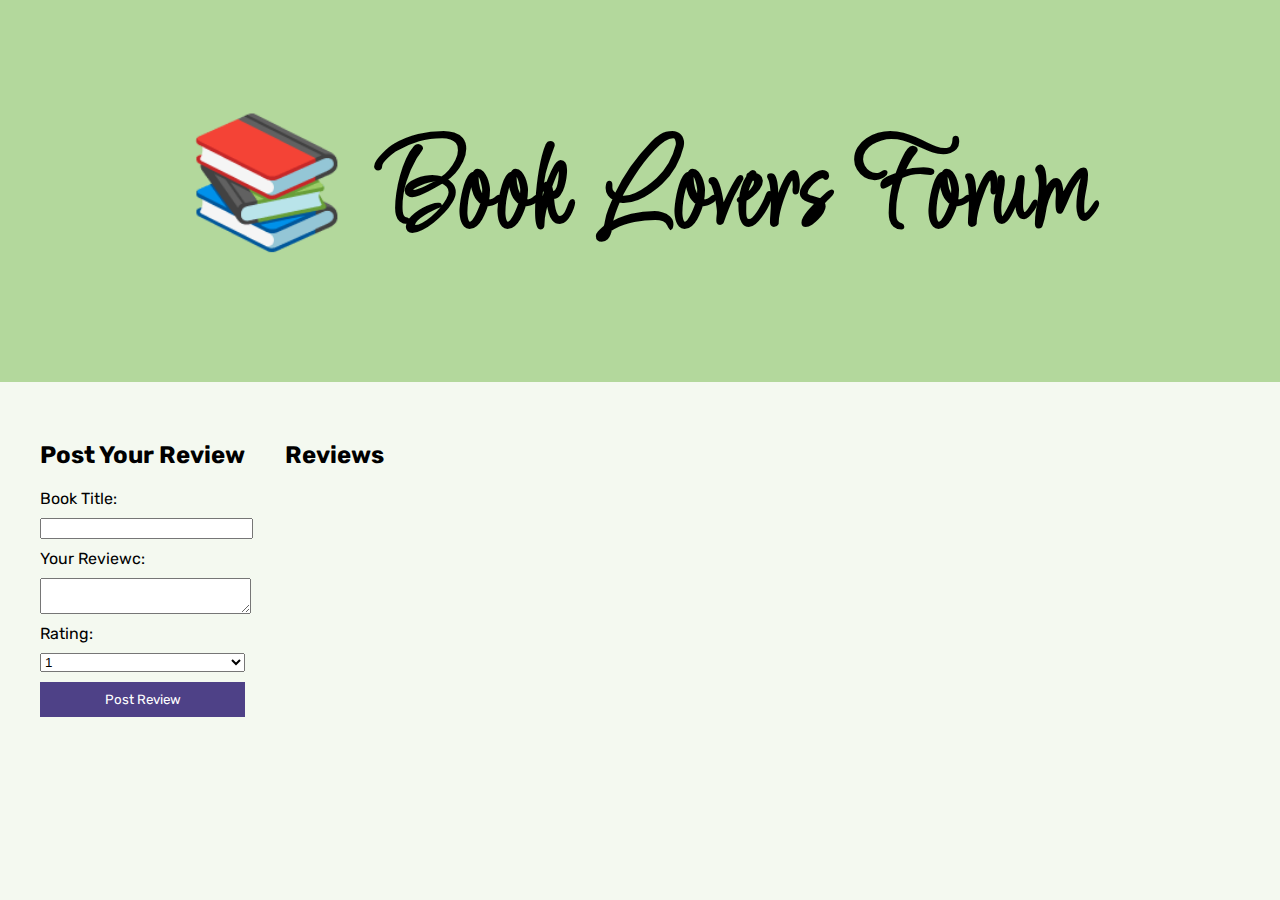
<file: index.html>
<!DOCTYPE html>
<html lang="en">
<head>
    <title>Book Lovers Forum</title>
    <link rel="stylesheet" href="styles.css">
    <link rel="preconnect" href="https://fonts.googleapis.com">
    <link rel="preconnect" href="https://fonts.gstatic.com" crossorigin>
    <link href="https://fonts.googleapis.com/css2?family=Licorice&display=swap" rel="stylesheet">
    <link href="https://fonts.googleapis.com/css2?family=Licorice&family=Rubik:ital,wght@0,300..900;1,300..900&display=swap" rel="stylesheet">
</head>
<body>
    <header>
        <h1>📚 Book Lovers Forum</h1>
    </header>
    <main>
        <section id="review-form-section">
            <h2>Post Your Review</h2>
            <form id="review-form">
                <label for="book-title">Book Title:</label>
                <input type="text" id="book-title" name="book-title" required>
                <label for="review-text">Your Reviewc:</label>
                <textarea id="review-text" name="review-text" required></textarea>
                <label for="rating">Rating:</label>
                <select id="rating" name="rating">
                    <option value="1">1</option>
                    <option value="2">2</option>
                    <option value="3">3</option>
                    <option value="4">4</option>
                    <option value="5">5</option>
                </select>
                <button type="submit">Post Review</button>
            </form>
        </section>
        <section id="reviews-section">
            <h2>Reviews</h2>
            <div id="reviews-list">
                <!-- Reviews will be dynamically inserted here -->
            </div>
        </section>
    </main>
    <script src="script.js"></script>
</body>
</html>
</file>
<file: styles.css>
body {
    font-family: Rubik, sans-serif;
    margin: 0;
    padding: 0;
    background-color: #F4F9F0;
}

header {
    background-color: #B3D89C;
    padding: 20px;
    text-align: center;
}

main {
    padding: 20px;
    display: flex;
}

section {
    margin: 20px;
}

h1 {
    font-family: Licorice, sans-serif;
    font-size: 8em;
}

#reviews-section {
    flex-grow: 2;
}

#review-form-section,
#reviews-section {
    margin-bottom: 20px;
}

#review-form label,
#review-form input,
#review-form textarea,
#review-form select,
#review-form button {
    display: block;
    width: 100%;
    margin-top: 10px;
}

button {
    background-color: #4E4187;
    font-family: Rubik, sans-serif;
    color: white;
    padding: 10px;
    border: none;
    cursor: pointer;
}

button:hover {
    background-color: #C1BADE;
    color: black;
}

#reviews-list {
    margin-top: 20px;
}

.review-item {
    background-color: #fff;
    border: 1px solid #ddd;
    padding: 20px;
    margin-bottom: 10px;
}

.review-item:hover {
    background-color: #f9f9f9;
}
</file>
